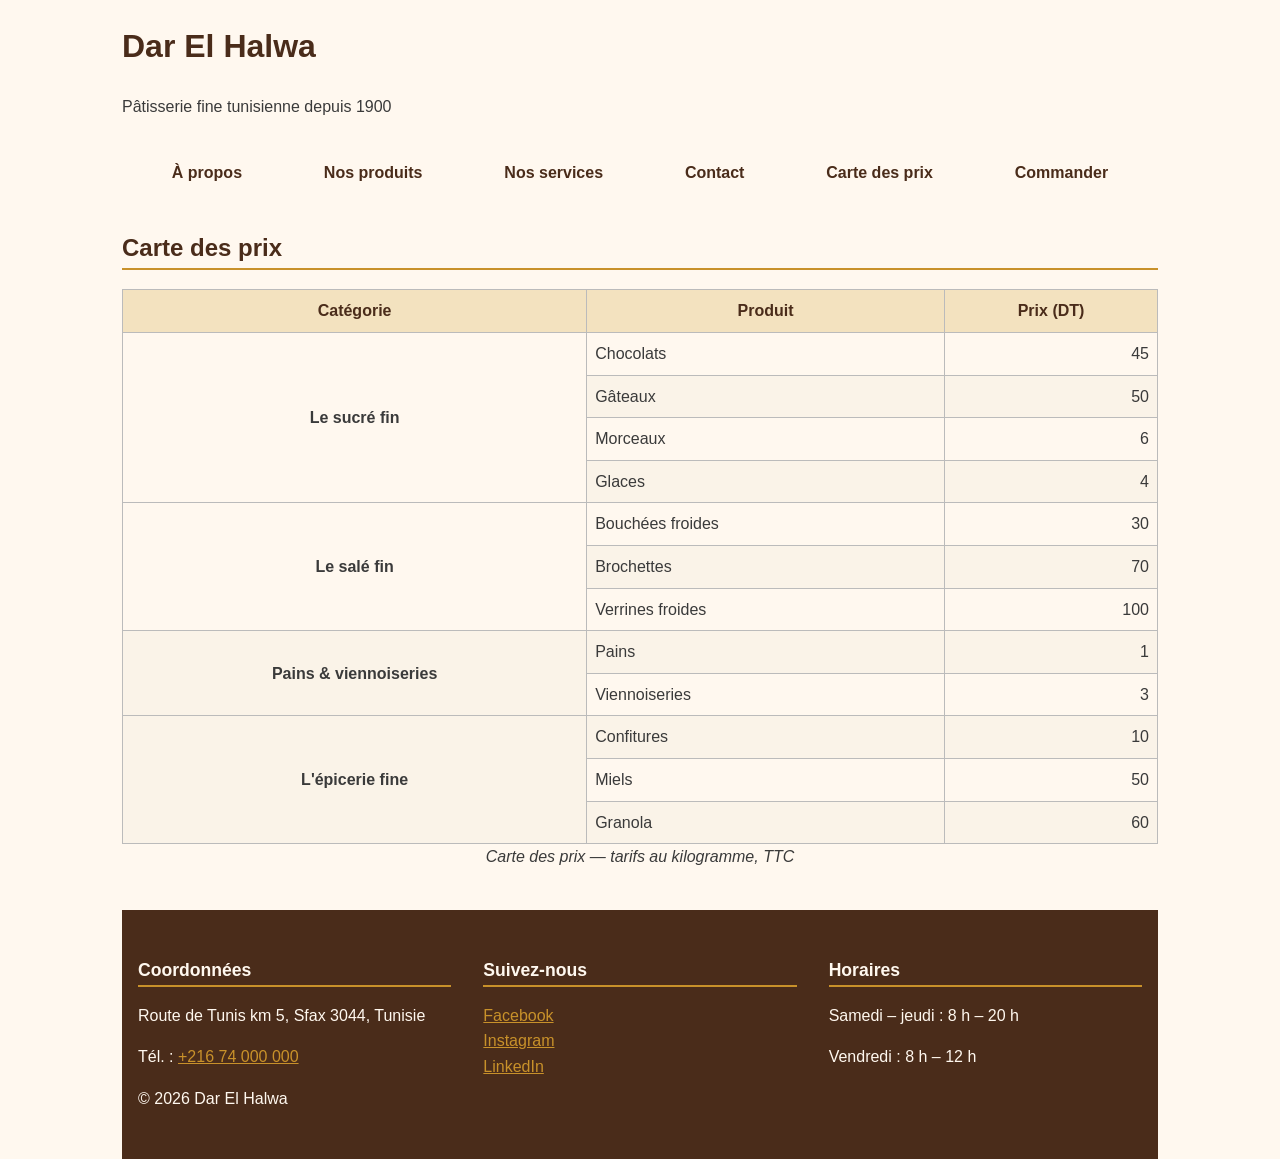
<file: carte.html>
<!DOCTYPE html>
<html lang="fr">
<head>
  <meta charset="UTF-8">
  <meta name="viewport" content="width=device-width, initial-scale=1">
  <title>Carte des prix — Dar El Halwa</title>
  <link rel="stylesheet" href="css/style.css">
</head>
<body>
  <header>
    <h1>Dar El Halwa</h1>
    <p>Pâtisserie fine tunisienne depuis 1900</p>
  </header>
  <nav id="sommaire" aria-label="Navigation principale">
    <ul>
      <li><a href="index.html#apropos">À propos</a></li>
      <li><a href="index.html#produits">Nos produits</a></li>
      <li><a href="index.html#services">Nos services</a></li>
      <li><a href="index.html#contact">Contact</a></li>
      <li><a href="carte.html">Carte des prix</a></li>
      <li><a href="commande.html">Commander</a></li>
    </ul>
  </nav>
  <main>
    <section id="carte-prix">
      <h2>Carte des prix</h2>
      <div class="table-defilant">
      <table>
        <caption>Carte des prix — tarifs au kilogramme, TTC</caption>
        <thead>
          <tr>
            <th scope="col">Catégorie</th>
            <th scope="col">Produit</th>
            <th scope="col">Prix (DT)</th>
          </tr>
        </thead>
        <tbody>
        <tr>
          <th scope="rowgroup" rowspan="4">Le sucré fin</th>
          <td>Chocolats</td>
          <td>45</td>
        </tr>
        <tr>
          <td>Gâteaux</td>
          <td>50</td>
        </tr>
        <tr>
          <td>Morceaux</td>
          <td>6</td>
        </tr>
        <tr>
          <td>Glaces</td>
          <td>4</td>
        </tr>
        <tr>
          <th scope="rowgroup" rowspan="3">Le salé fin</th>
          <td>Bouchées froides</td>
          <td>30</td>
        </tr>
        <tr>
          <td>Brochettes</td>
          <td>70</td>
        </tr>
        <tr>
          <td>Verrines froides</td>
          <td>100</td>
        </tr>
        <tr>
          <th scope="rowgroup" rowspan="2">Pains &amp; viennoiseries</th>
          <td>Pains</td>
          <td>1</td>
        </tr>
        <tr>
          <td>Viennoiseries</td>
          <td>3</td>
        </tr>
        <tr>
          <th scope="rowgroup" rowspan="3">L'épicerie fine</th>
          <td>Confitures</td>
          <td>10</td>
        </tr>
        <tr>
          <td>Miels</td>
          <td>50</td>
        </tr>
        <tr>
          <td>Granola</td>
          <td>60</td>
        </tr>
        </tbody>
      </table>
      </div>
    </section>
  </main>
  <footer style="margin-top: 40px;">
    <div>
      <h2>Coordonnées</h2>
      <p>Route de Tunis km 5, Sfax 3044, Tunisie</p>
      <p>Tél. : <a href="tel:+21674000000">+216 74 000 000</a></p>
      <p>&copy; 2026 Dar El Halwa</p>
    </div>
    <div>
      <h2>Suivez-nous</h2>
      <ul>
        <li><a href="https://www.facebook.com/darelhalwa" target="_blank" rel="noopener">Facebook</a></li>
        <li><a href="https://www.instagram.com/darelhalwa" target="_blank" rel="noopener">Instagram</a></li>
        <li><a href="https://www.linkedin.com/company/darelhalwa" target="_blank" rel="noopener">LinkedIn</a></li>
      </ul>
    </div>
    <div>
      <h2>Horaires</h2>
      <p>Samedi – jeudi : 8 h – 20 h</p>
      <p>Vendredi : 8 h – 12 h</p>
    </div>
  </footer>
</body>
</html>
</file>
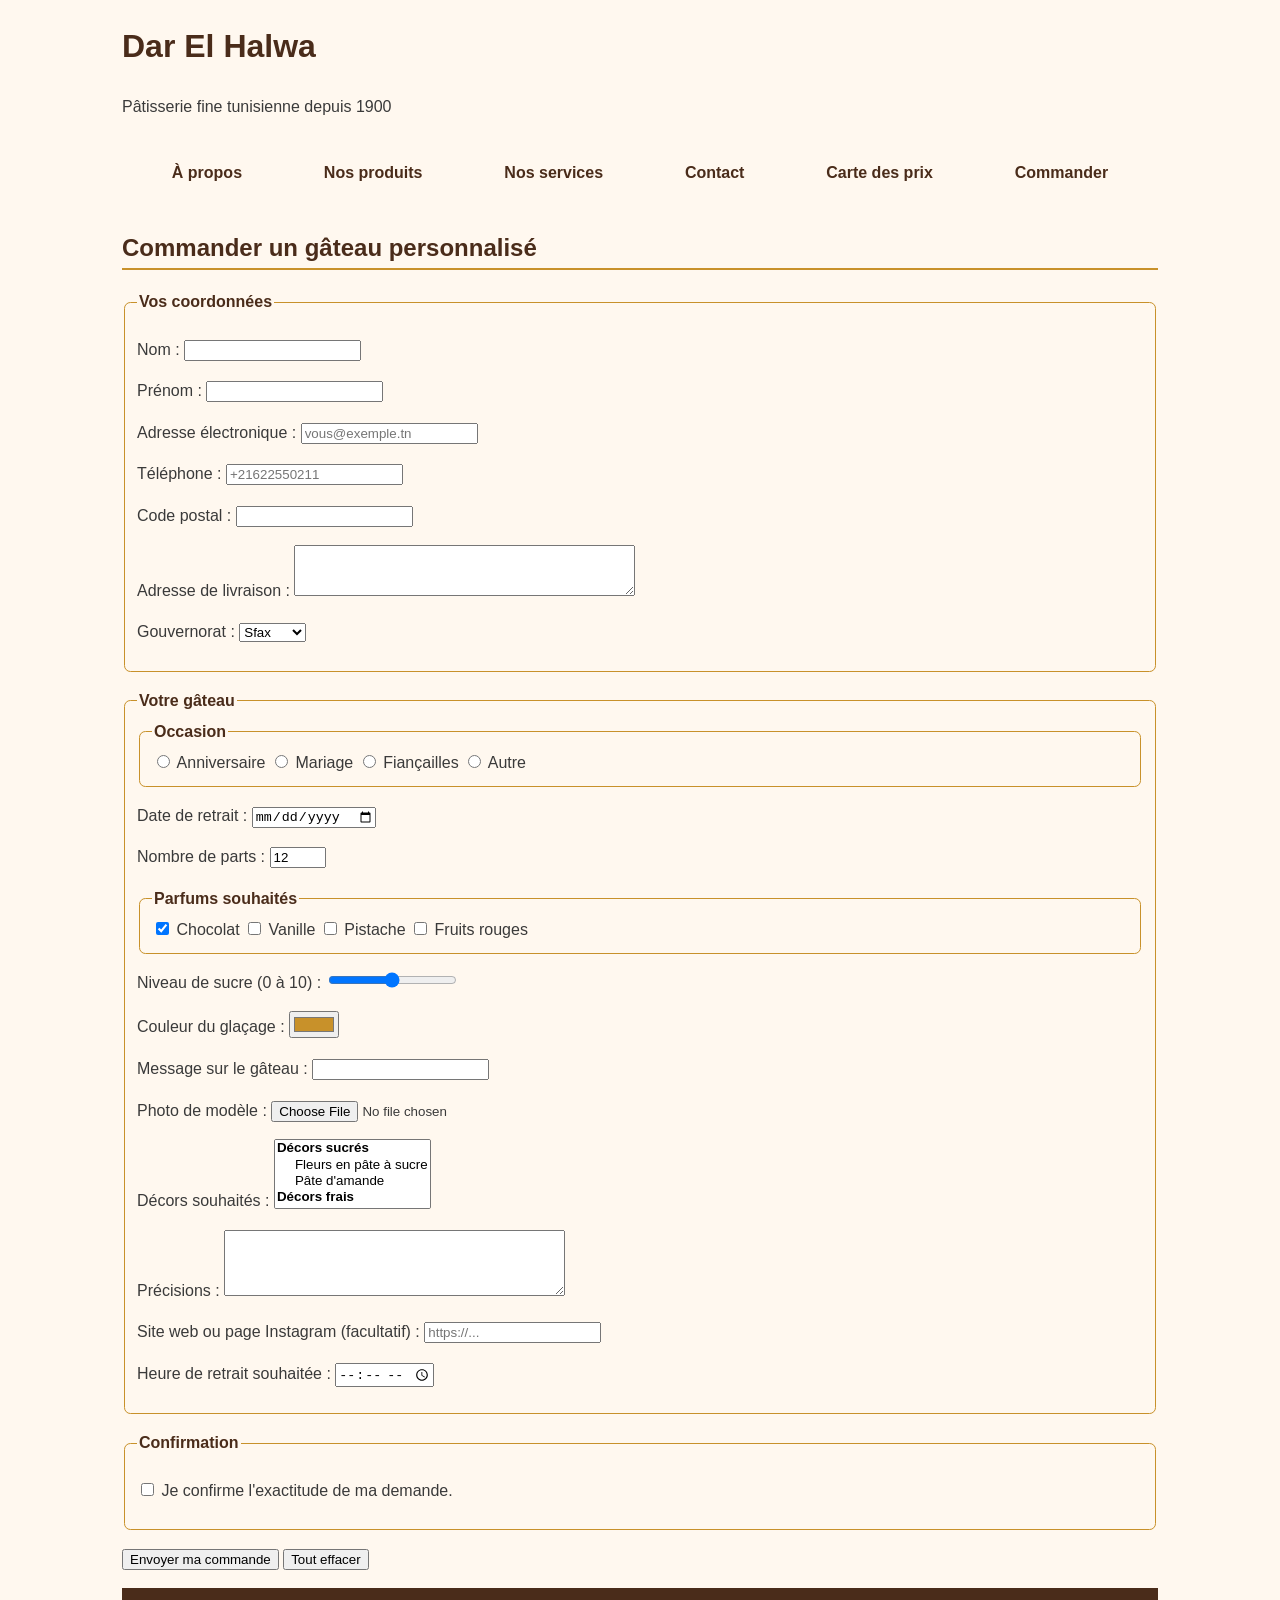
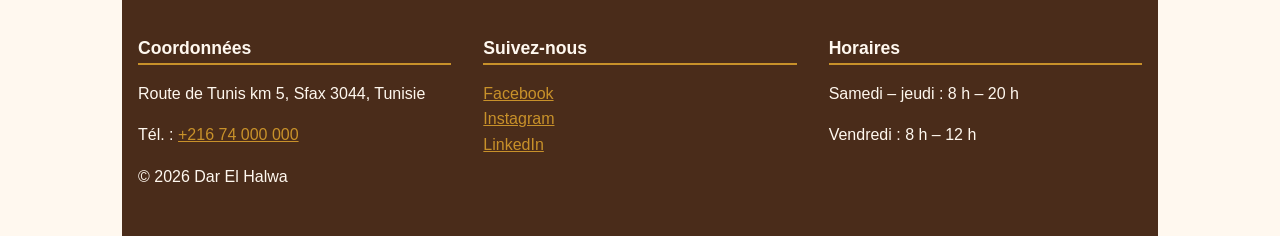
<file: commande.html>
<!DOCTYPE html>
<html lang="fr">
<head>
  <meta charset="UTF-8">
  <meta name="viewport" content="width=device-width, initial-scale=1">
  <title>Commander — Dar El Halwa</title>
  <link rel="stylesheet" href="css/style.css">
</head>
<body>
  <header>
    <h1>Dar El Halwa</h1>
    <p>Pâtisserie fine tunisienne depuis 1900</p>
  </header>
  <nav id="sommaire" aria-label="Navigation principale">
    <ul>
      <li><a href="index.html#apropos">À propos</a></li>
      <li><a href="index.html#produits">Nos produits</a></li>
      <li><a href="index.html#services">Nos services</a></li>
      <li><a href="index.html#contact">Contact</a></li>
      <li><a href="carte.html">Carte des prix</a></li>
      <li><a href="commande.html">Commander</a></li>
    </ul>
  </nav>
  <main>
    <h2>Commander un gâteau personnalisé</h2>
    <form action="traitement.php" method="post">

      <fieldset>
        <legend>Vos coordonnées</legend>
      <p>
        <label for="nom">Nom :</label>
        <input type="text" id="nom" name="nom" minlength="2" required>
      </p>
      <p>
        <label for="prenom">Prénom :</label>
        <input type="text" id="prenom" name="prenom" minlength="2" required>
      </p>
      <p>
        <label for="email">Adresse électronique :</label>
        <input type="email" id="email" name="email" placeholder="vous@exemple.tn" required>
      </p>
      <p>
        <label for="telephone">Téléphone :</label>
        <input type="tel" id="telephone" name="telephone" pattern="\+216[0-9]{8}" title="+216 suivi de 8 chiffres" placeholder="+21622550211" required>
      </p>
      <p>
        <label for="cp">Code postal :</label>
        <input type="text" id="cp" name="cp" inputmode="numeric" pattern="[0-9]{4}" minlength="4" maxlength="4" title="Exactement 4 chiffres" required>
      </p>
      <p>
        <label for="adresse">Adresse de livraison :</label>
        <textarea id="adresse" name="adresse" rows="3" cols="40" required></textarea>
      </p>
      <p>
        <label for="gouvernorat">Gouvernorat :</label>
        <select id="gouvernorat" name="gouvernorat">
          <option value="sfax" selected>Sfax</option>
          <option value="tunis">Tunis</option>
          <option value="sousse">Sousse</option>
          <option value="gabes">Gabès</option>
          <option value="autre">Autre</option>
        </select>
      </p>
      </fieldset>

      <fieldset>
        <legend>Votre gâteau</legend>

        <fieldset>
          <legend>Occasion</legend>
          <input type="radio" id="occ-anniv" name="occasion" value="anniversaire" required>
          <label for="occ-anniv">Anniversaire</label>
          <input type="radio" id="occ-mariage" name="occasion" value="mariage">
          <label for="occ-mariage">Mariage</label>
          <input type="radio" id="occ-fiancailles" name="occasion" value="fiancailles">
          <label for="occ-fiancailles">Fiançailles</label>
          <input type="radio" id="occ-autre" name="occasion" value="autre">
          <label for="occ-autre">Autre</label>
        </fieldset>
      <p>
        <label for="date">Date de retrait :</label>
        <input type="date" id="date" name="date" min="2026-09-01" required>
      </p>
      <p>
        <label for="parts">Nombre de parts :</label>
        <input type="number" id="parts" name="parts" min="6" max="100" step="2" value="12">
      </p>

        <fieldset>
          <legend>Parfums souhaités</legend>
          <input type="checkbox" id="p-choco" name="parfums[]" value="chocolat" checked>
          <label for="p-choco">Chocolat</label>
          <input type="checkbox" id="p-vanille" name="parfums[]" value="vanille">
          <label for="p-vanille">Vanille</label>
          <input type="checkbox" id="p-pistache" name="parfums[]" value="pistache">
          <label for="p-pistache">Pistache</label>
          <input type="checkbox" id="p-fruits" name="parfums[]" value="fruits-rouges">
          <label for="p-fruits">Fruits rouges</label>
        </fieldset>
      <p>
        <label for="sucre">Niveau de sucre (0 à 10) :</label>
        <input type="range" id="sucre" name="sucre" min="0" max="10" step="1" value="5">
      </p>
      <p>
        <label for="glacage">Couleur du glaçage :</label>
        <input type="color" id="glacage" name="glacage" value="#c8912a">
      </p>
      <p>
        <label for="message">Message sur le gâteau :</label>
        <input type="text" id="message" name="message" maxlength="30">
      </p>
      <p>
        <label for="photo">Photo de modèle :</label>
        <input type="file" id="photo" name="photo" accept="image/*">
      </p>
      <p>
        <label for="decors">Décors souhaités :</label>
        <select multiple size="4" id="decors" name="decors[]">
          <optgroup label="Décors sucrés">
            <option value="fleurs">Fleurs en pâte à sucre</option>
            <option value="pate-amande">Pâte d'amande</option>
          </optgroup>
          <optgroup label="Décors frais">
            <option value="fruits">Fruits frais</option>
            <option value="fleurs-comestibles">Fleurs comestibles</option>
          </optgroup>
        </select>
      </p>
      <p>
        <label for="precisions">Précisions :</label>
        <textarea id="precisions" name="precisions" rows="4" cols="40" maxlength="200"></textarea>
      </p>
      <p>
        <label for="site">Site web ou page Instagram (facultatif) :</label>
        <input type="url" id="site" name="site" placeholder="https://...">
      </p>
      <p>
        <label for="heure">Heure de retrait souhaitée :</label>
        <input type="time" id="heure" name="heure">
      </p>
      </fieldset>

      <fieldset>
        <legend>Confirmation</legend>
        <p>
          <input type="checkbox" id="accord" name="accord" required>
          <label for="accord">Je confirme l'exactitude de ma demande.</label>
        </p>
      </fieldset>

      <p>
        <button type="submit">Envoyer ma commande</button>
        <button type="reset">Tout effacer</button>
      </p>
    </form>
  </main>
  <footer>
    <div>
      <h2>Coordonnées</h2>
      <p>Route de Tunis km 5, Sfax 3044, Tunisie</p>
      <p>Tél. : <a href="tel:+21674000000">+216 74 000 000</a></p>
      <p>&copy; 2026 Dar El Halwa</p>
    </div>
    <div>
      <h2>Suivez-nous</h2>
      <ul>
        <li><a href="https://www.facebook.com/darelhalwa" target="_blank" rel="noopener">Facebook</a></li>
        <li><a href="https://www.instagram.com/darelhalwa" target="_blank" rel="noopener">Instagram</a></li>
        <li><a href="https://www.linkedin.com/company/darelhalwa" target="_blank" rel="noopener">LinkedIn</a></li>
      </ul>
    </div>
    <div>
      <h2>Horaires</h2>
      <p>Samedi – jeudi : 8 h – 20 h</p>
      <p>Vendredi : 8 h – 12 h</p>
    </div>
  </footer>
</body>
</html>
</file>
<file: css/style.css>
*, *::before, *::after {
  box-sizing: border-box;
}

:root {
  --miel: #c8912a;
  --chocolat: #4a2c1a;
  --creme: #fff8ef;
  --pistache: #6b8e4e;
  --gris-texte: #3a3a3a;
  --espace: 1rem;
}

body {
  display: grid;
  grid-template-areas:
    "entete"
    "navigation"
    "contenu"
    "pied";
  grid-template-rows: auto auto 1fr auto;
  min-height: 100vh;
  max-width: 1100px;
  margin: 0 auto;
  padding: 0 var(--espace);
  background-color: var(--creme);
  color: var(--gris-texte);
  font-family: "Segoe UI", Tahoma, Arial, sans-serif;
  font-size: 1rem;
  line-height: 1.6;
}
header { grid-area: entete; }
nav    { grid-area: navigation; }
main   { grid-area: contenu; }
footer { grid-area: pied; }

h1, h2, h3 { color: var(--chocolat); }
h2 { border-bottom: 2px solid var(--miel); }

p, li { line-height: 1.6; }

strong { color: var(--miel); }

img, video { max-width: 100%; height: auto; }
audio { max-width: 100%; }

a:link    { color: var(--miel); }
a:visited { color: var(--pistache); }
a:hover   { color: var(--chocolat); text-decoration: underline; }
a:active  { color: var(--chocolat); }

.mise-en-avant { font-size: 1.25rem; font-style: italic; }

#contact { background-color: #fff; padding: var(--espace); }
.carte-info {
  max-width: 400px;
  padding: 20px;
  border: 2px solid var(--miel);
  margin: 30px 0;
}

nav ul {
  display: flex;
  flex-wrap: wrap;
  justify-content: space-evenly;
  align-items: center;
  gap: var(--espace);
  list-style: none;
  padding: 0;
}
nav a,
nav a:link,
nav a:visited {
  display: block;
  padding: 0.5rem 1rem;
  border-radius: 0.4rem;
  text-decoration: none;
  font-weight: bold;
  color: var(--chocolat);
}
nav a:hover { background-color: var(--miel); color: #fff; }

.grille-produits {
  display: grid;
  grid-template-columns: 1fr;
  gap: 1.5rem;
  list-style: none;
  padding: 0;
}
.carte {
  display: flex;
  flex-direction: column;
  background-color: #fff;
  border: 1px solid #e5d3b3;
  border-radius: 0.6rem;
  padding: var(--espace);
  box-shadow: 0 2px 6px rgba(0, 0, 0, 0.1);
}
.carte .prix { margin-top: auto; font-weight: bold; color: var(--chocolat); }

footer {
  display: flex;
  flex-direction: column;
  gap: calc(var(--espace) * 2);
  padding: calc(var(--espace) * 2) var(--espace);
  background-color: var(--chocolat);
  color: var(--creme);
  text-align: center;
}
footer > div { flex: 1; }
footer h2 { color: var(--creme); font-size: 1.1rem; }
footer ul { list-style: none; padding: 0; }
footer a:link, footer a:visited { color: var(--miel); }

.table-defilant { overflow-x: auto; }
table { border-collapse: collapse; width: 100%; }
thead { background-color: #f3e2bf; color: var(--chocolat); }
th, td { border: 1px solid #bbb; padding: 8px; }
tbody tr td:last-child { text-align: right; }
tbody tr:nth-child(even) { background-color: #faf3e8; }
caption { caption-side: bottom; font-style: italic; }

fieldset { margin-bottom: var(--espace); border: 1px solid var(--miel); border-radius: 0.4rem; }
legend { color: var(--chocolat); font-weight: bold; }
input, select, textarea { max-width: 100%; }

@media (min-width: 768px) {
  .grille-produits { grid-template-columns: repeat(2, 1fr); }
  footer { flex-direction: row; text-align: left; }
}
@media (min-width: 1024px) {
  body { padding: 0 calc(var(--espace) * 2); }
  .grille-produits { grid-template-columns: repeat(3, 1fr); }
}
</file>
